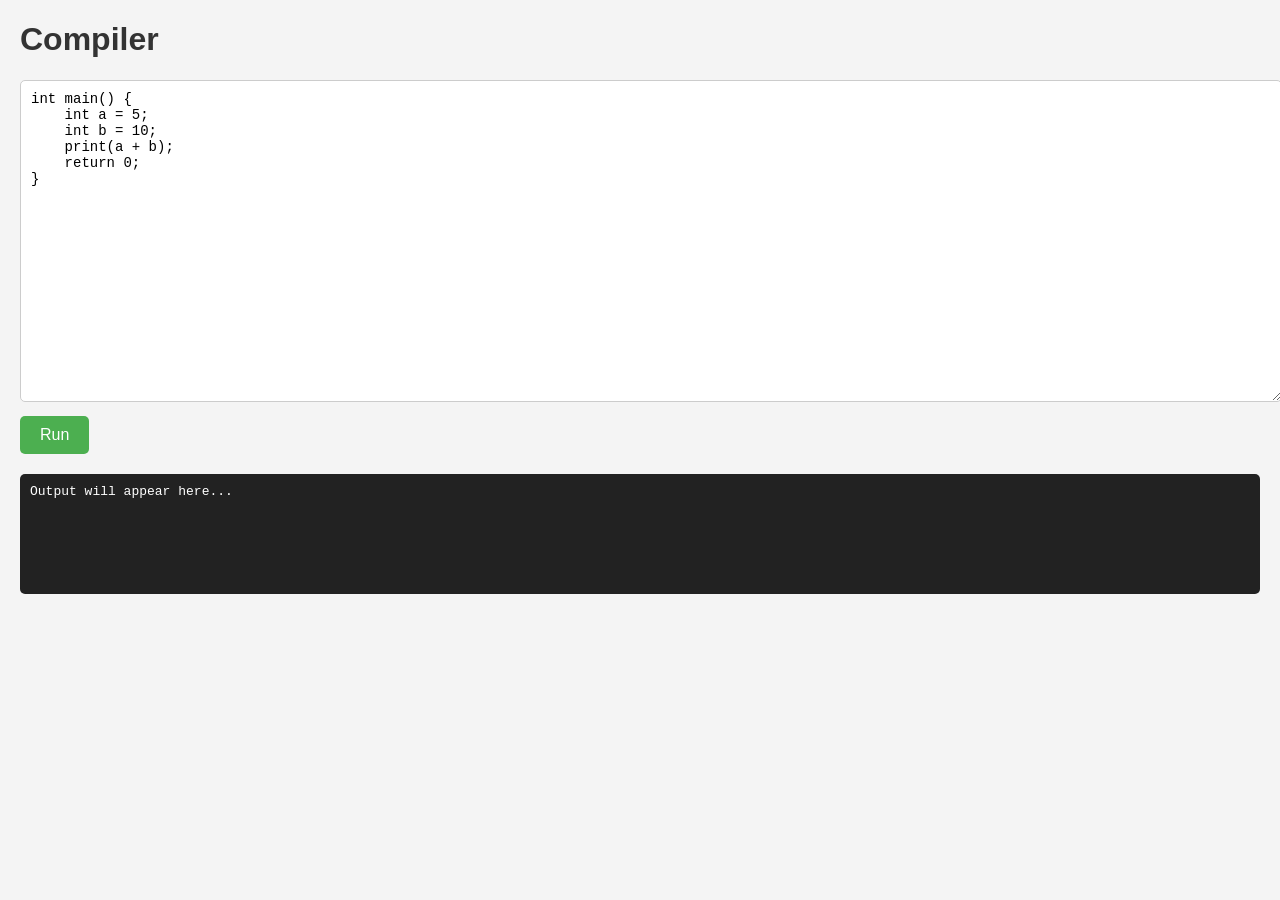
<file: Pythontocpp/frontend/index.html>
<!DOCTYPE html>
<html lang="en">
<head>
    <meta charset="UTF-8">
    <title>Compiler</title>
    <style>
        body {
            font-family: Arial, sans-serif;
            margin: 20px;
            background-color: #f4f4f4;
        }
        h1 {
            color: #333;
        }
        textarea {
            width: 100%;
            height: 300px;
            font-family: monospace;
            font-size: 14px;
            padding: 10px;
            border: 1px solid #ccc;
            border-radius: 5px;
            background-color: #fff;
            resize: vertical;
        }
        button {
            margin-top: 10px;
            padding: 10px 20px;
            font-size: 16px;
            cursor: pointer;
            border: none;
            border-radius: 5px;
            background-color: #4CAF50;
            color: white;
        }
        pre {
            margin-top: 20px;
            padding: 10px;
            background-color: #222;
            color: #fff;
            border-radius: 5px;
            min-height: 100px;
        }
    </style>
</head>
<body>
    <h1> Compiler</h1>
    <textarea id="code">int main() {
    int a = 5;
    int b = 10;
    print(a + b);
    return 0;
}</textarea>
    <br>
    <button id="run">Run</button>
    <pre id="output">Output will appear here...</pre>

    <script type="module">
        const runButton = document.getElementById("run");
        const codeArea = document.getElementById("code");
        const outputArea = document.getElementById("output");

        runButton.addEventListener("click", async () => {
            outputArea.textContent = "Running...";
            try {
                const response = await fetch("/run", {
                    method: "POST",
                    headers: { "Content-Type": "application/json" },
                    body: JSON.stringify({ code: codeArea.value })
                });
                const data = await response.json();
                if (data.output) {
                    outputArea.textContent = data.output;
                } else if (data.error) {
                    outputArea.textContent = "Error: " + data.error;
                } else {
                    outputArea.textContent = "No output";
                }
            } catch (err) {
                outputArea.textContent = "Fetch error: " + err;
            }
        });
    </script>
</body>
</html>
</file>
